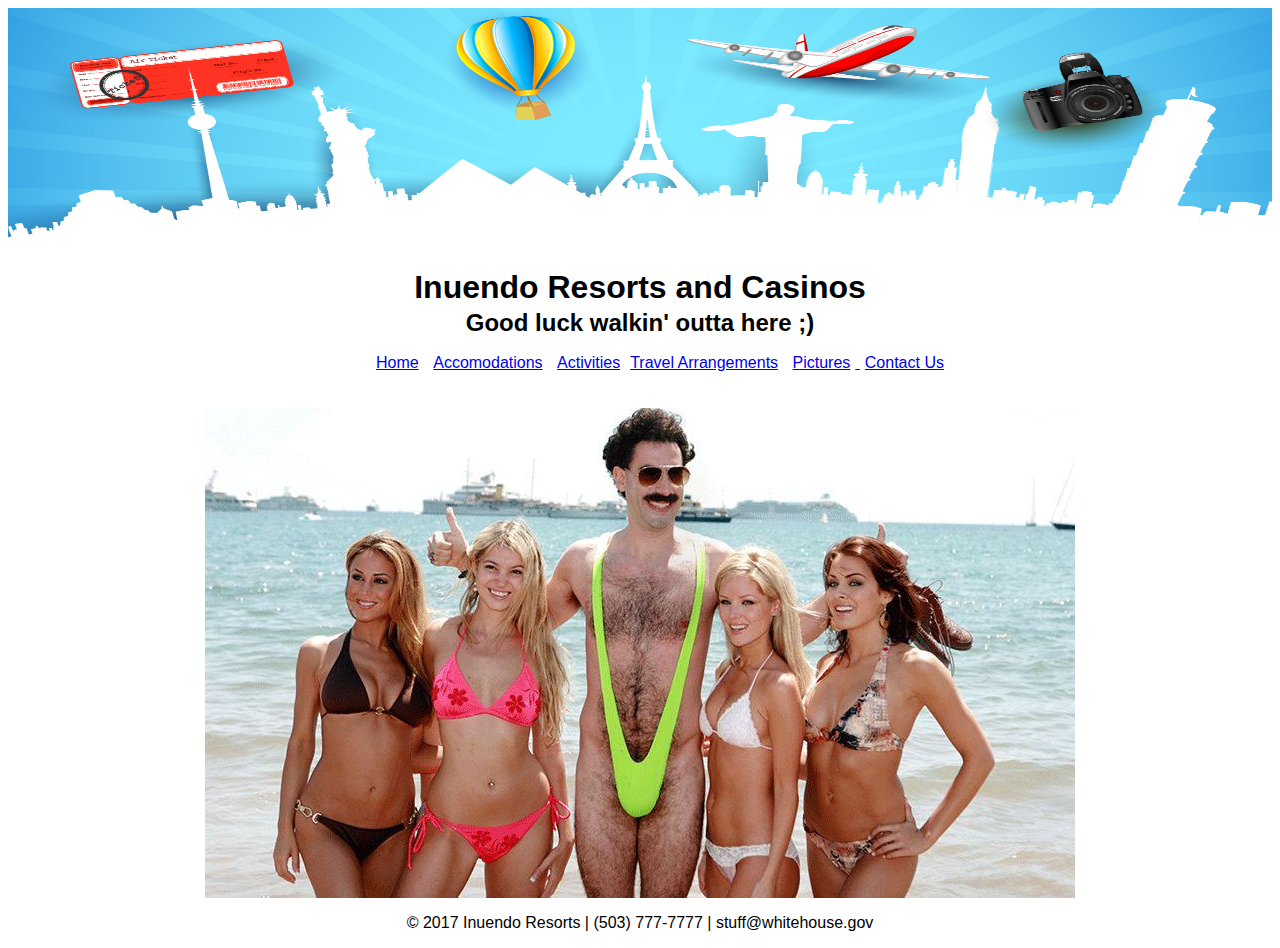
<file: index.html>
<!DOCTYPE>
<html>
  <head>
    <link href="css/styles.css" rel="stylesheet" type="text/css">
    <title>Inuendo Resorts and Casinos | Pen Island, Mars</title>
  </head>
  <body>
    <img src = "images/travel-banner.jpg" height="250px;" width="100%" alt= "Travel Banner">
    <h1>Inuendo Resorts and Casinos</h1>
    <h2>Good luck walkin' outta here ;)</h2>
    <div id="nav">
      <ul>
        <li><a href="index.html">Home</a></li>
        <li><a href="acc.html">Accomodations</a></li>
        <li><a href="activities.html">Activities</a</li>
        <li><a href="travel.html">Travel Arrangements</a></li>
        <li><a href="pictures.html">Pictures</li>
        <li><a href="contact.html">Contact Us</a></li>
      </ul>
    </div>
    <p><img src="images/logo.jpg" style="margin-top: 15px;"></p>
    <p>© 2017 Inuendo Resorts | (503) 777-7777 | stuff@whitehouse.gov</p>
  </body>
</html>
</file>
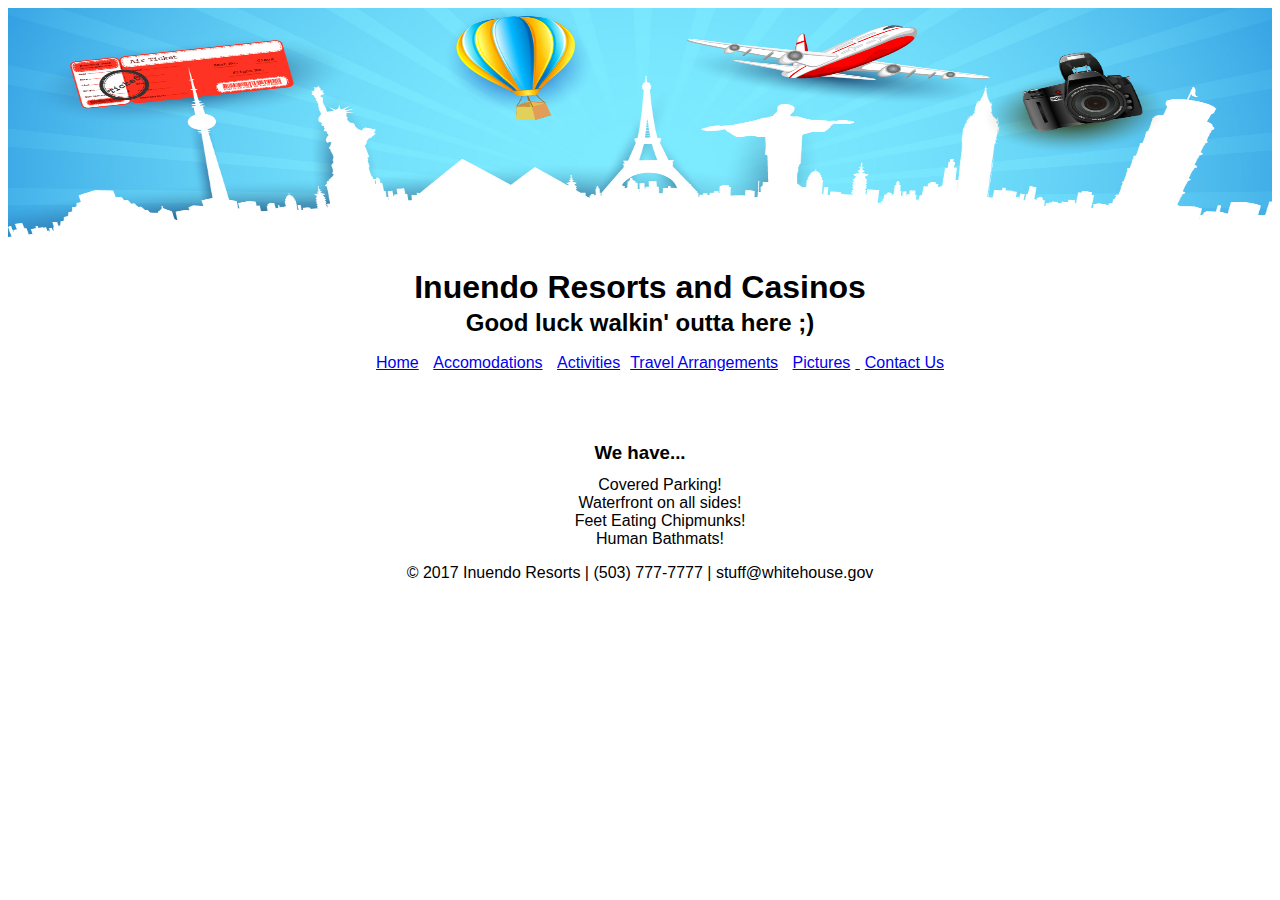
<file: acc.html>
<!DOCTYPE>
<html>
  <head>
    <link href="css/styles.css" rel="stylesheet" type="text/css">
    <title>Inuendo Resorts and Casinos | Pen Island, Mars</title>
  </head>
  <body>
    <img src = "images/travel-banner.jpg" height="250px;" width="100%" alt= "Travel Banner">
    <h1>Inuendo Resorts and Casinos</h1>
    <h2>Good luck walkin' outta here ;)</h2>
    <div id="nav">
      <ul>
        <li><a href="index.html">Home</a></li>
        <li><a href="acc.html">Accomodations</a></li>
        <li><a href="activities.html">Activities</a</li>
        <li><a href="travel.html">Travel Arrangements</a></li>
        <li><a href="pictures.html">Pictures</li>
        <li><a href="contact.html">Contact Us</a></li>
      </ul>
    </div><br><br>
    <h3>We have...</h3>
    <ul>
      <li>Covered Parking!</li>
      <li>Waterfront on all sides!</li>
      <li>Feet Eating Chipmunks!</li>
      <li>Human Bathmats!</li>
    </ul>
    <p>© 2017 Inuendo Resorts | (503) 777-7777 | stuff@whitehouse.gov</p>
  </body>
</html>
</file>
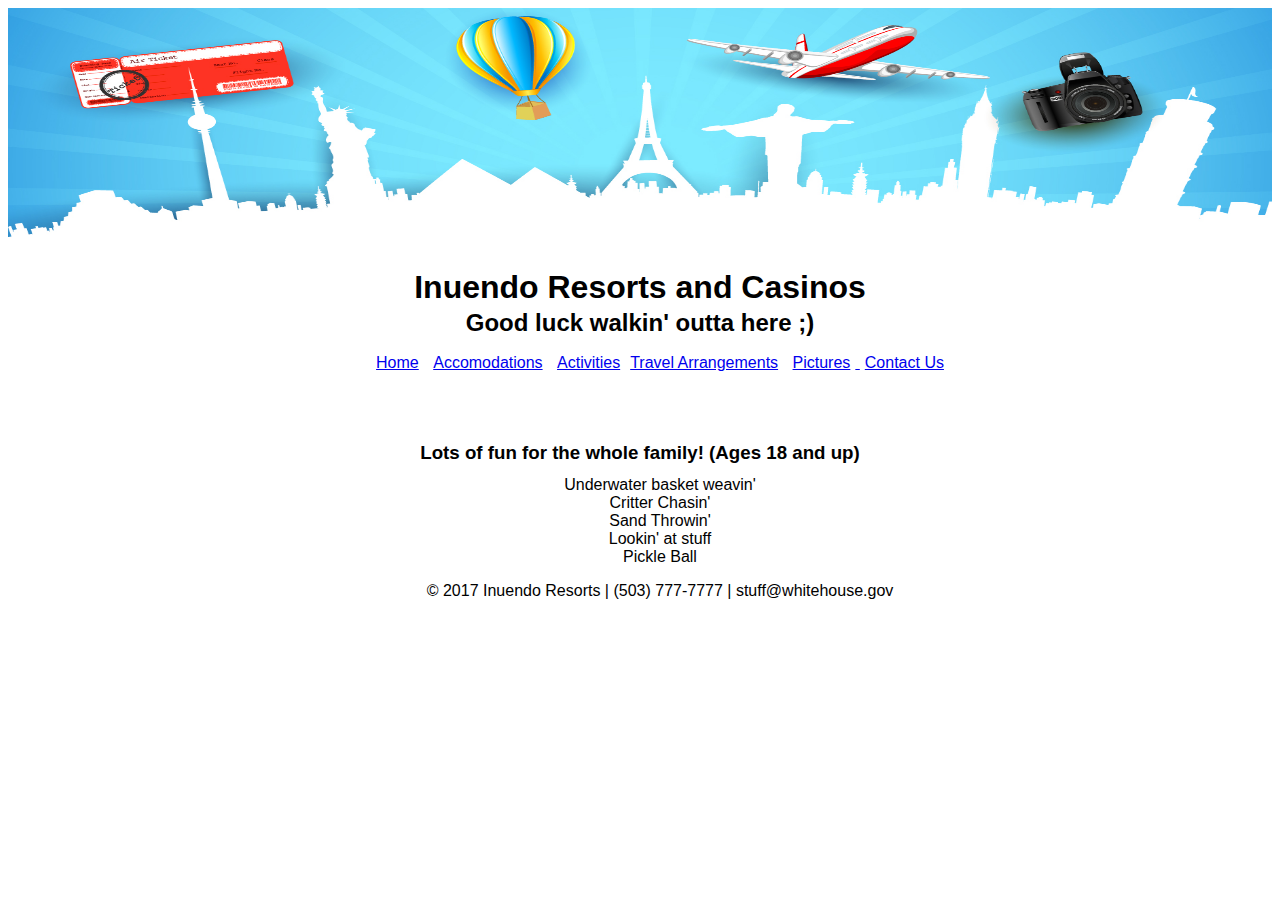
<file: activities.html>
<!DOCTYPE>
<html>
  <head>
    <link href="css/styles.css" rel="stylesheet" type="text/css">
    <title>Inuendo Resorts and Casinos | Pen Island, Mars</title>
  </head>
  <body>
    <img src = "images/travel-banner.jpg" height="250px;" width="100%" alt= "Travel Banner">
    <h1>Inuendo Resorts and Casinos</h1>
    <h2>Good luck walkin' outta here ;)</h2>
    <div id="nav">
      <ul>
        <li><a href="index.html">Home</a></li>
        <li><a href="acc.html">Accomodations</a></li>
        <li><a href="activities.html">Activities</a</li>
        <li><a href="travel.html">Travel Arrangements</a></li>
        <li><a href="pictures.html">Pictures</li>
        <li><a href="contact.html">Contact Us</a></li>
      </ul>
    </div><br><br>
    <h3>Lots of fun for the whole family! (Ages 18 and up)</h3>
    <ul>
      <li>Underwater basket weavin'</li>
      <li>Critter Chasin'</li>
      <li>Sand Throwin'</li>
      <li>Lookin' at stuff</li>
      <li>Pickle Ball</li>
    <p>© 2017 Inuendo Resorts | (503) 777-7777 | stuff@whitehouse.gov</p>
  </body>
</html>
</file>
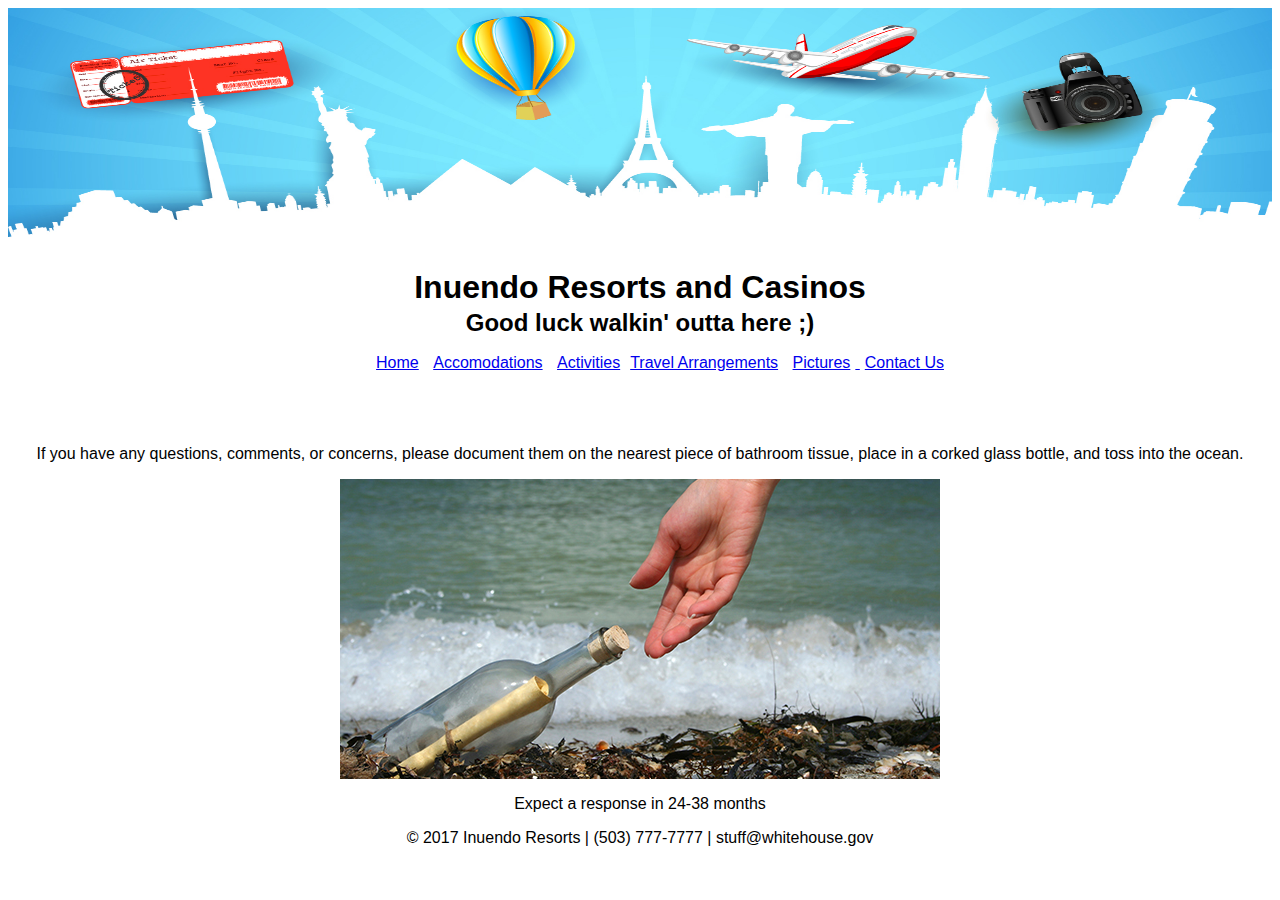
<file: contact.html>
<!DOCTYPE>
<html>
  <head>
    <link href="css/styles.css" rel="stylesheet" type="text/css">
    <title>Inuendo Resorts and Casinos | Pen Island, Mars</title>
  </head>
  <body>
    <img src = "images/travel-banner.jpg" height="250px;" width="100%" alt= "Travel Banner">
    <h1>Inuendo Resorts and Casinos</h1>
    <h2>Good luck walkin' outta here ;)</h2>
    <div id="nav">
      <ul>
        <li><a href="index.html">Home</a></li>
        <li><a href="acc.html">Accomodations</a></li>
        <li><a href="activities.html">Activities</a</li>
        <li><a href="travel.html">Travel Arrangements</a></li>
        <li><a href="pictures.html">Pictures</li>
        <li><a href="contact.html">Contact Us</a></li>
      </ul>
    </div><br><br>
    <p>If you have any questions, comments, or concerns, please document them on the nearest piece of bathroom tissue, place in a corked glass bottle, and toss into the ocean.</p>
    <p><img src = "images/bottle-1.jpg" alt "Message in a Bottle"></p>
    <p>Expect a response in 24-38 months</p>
    <p>© 2017 Inuendo Resorts | (503) 777-7777 | stuff@whitehouse.gov</p>
  </body>
</html>
</file>
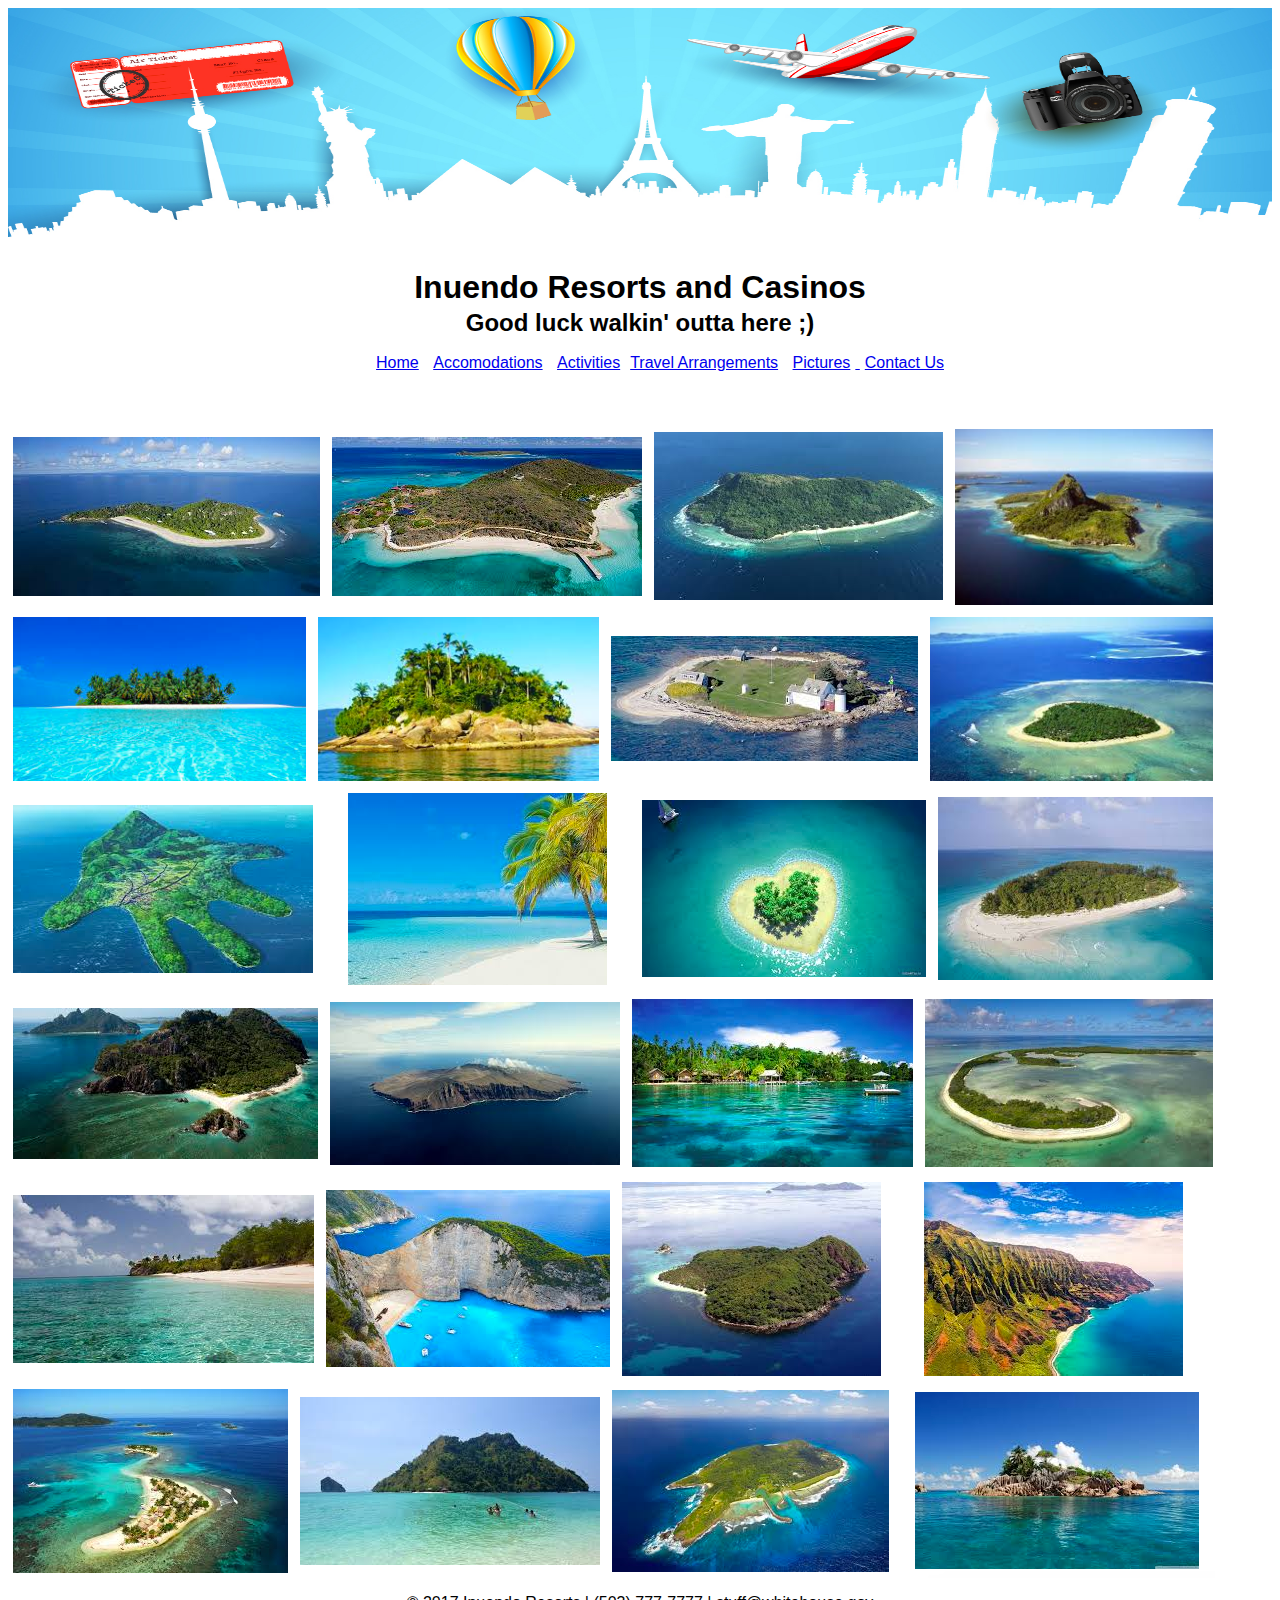
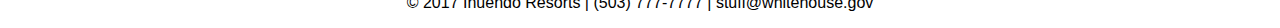
<file: pictures.html>
<!DOCTYPE>
<html>
  <head>
    <link href="css/styles.css" rel="stylesheet" type="text/css">
    <title>Inuendo Resorts and Casinos | Pen Island, Mars</title>
  </head>
  <body>
    <img src = "images/travel-banner.jpg" height="250px;" width="100%" alt= "Travel Banner">
    <h1>Inuendo Resorts and Casinos</h1>
    <h2>Good luck walkin' outta here ;)</h2>
    <div id="nav">
      <ul>
        <li><a href="index.html">Home</a></li>
        <li><a href="acc.html">Accomodations</a></li>
        <li><a href="activities.html">Activities</a</li>
        <li><a href="travel.html">Travel Arrangements</a></li>
        <li><a href="pictures.html">Pictures</li>
        <li><a href="contact.html">Contact Us</a></li>
      </ul>
    </div><br><br>
    <img src ="images/island.png" alt = "ISLANDS">
    <p>© 2017 Inuendo Resorts | (503) 777-7777 | stuff@whitehouse.gov</p>
  </body>
</html>
</file>
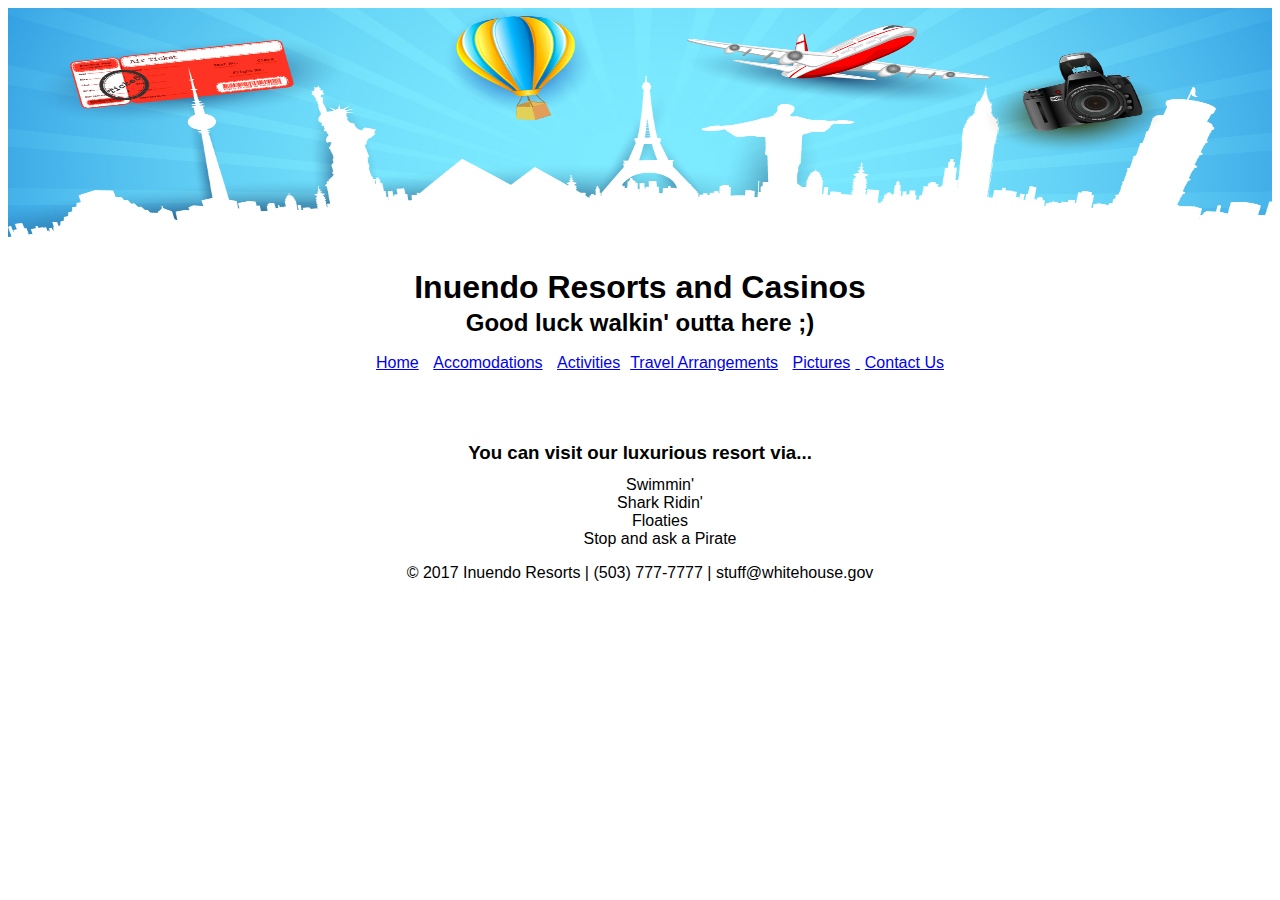
<file: travel.html>
<!DOCTYPE>
<html>
  <head>
    <link href="css/styles.css" rel="stylesheet" type="text/css">
    <title>Inuendo Resorts and Casinos | Pen Island, Mars</title>
  </head>
  <body>
    <img src = "images/travel-banner.jpg" height="250px;" width="100%" alt= "Travel Banner">
    <h1>Inuendo Resorts and Casinos</h1>
    <h2>Good luck walkin' outta here ;)</h2>
    <div id="nav">
      <ul>
        <li><a href="index.html">Home</a></li>
        <li><a href="acc.html">Accomodations</a></li>
        <li><a href="activities.html">Activities</a</li>
        <li><a href="travel.html">Travel Arrangements</a></li>
        <li><a href="pictures.html">Pictures</li>
        <li><a href="contact.html">Contact Us</a></li>
      </ul>
    </div><br><br>
    <h3>You can visit our luxurious resort via...</h3>
    <ul>
      <li>Swimmin'</li>
      <li>Shark Ridin'</li>
      <li>Floaties</li>
      <li>Stop and ask a Pirate</li>
    </ul>
    <p>© 2017 Inuendo Resorts | (503) 777-7777 | stuff@whitehouse.gov</p>
  </body>
</html>
</file>
<file: css/styles.css>
#nav ul{
text-align:center;
}

#nav li{
  display:inline-block;
  padding: 5px;
}

#nav li :hover {
  color: red;
}

body {
  font-family: sans-serif;
}

img {
  align-items: center;
}

h1, h2, h3 {
  text-align: center;
  line-height: 0.5;
}

ul {
  text-align: center;
  list-style: none;
}

li {
  font-size: 16;
}

p {
  text-align: center;
}
</file>
